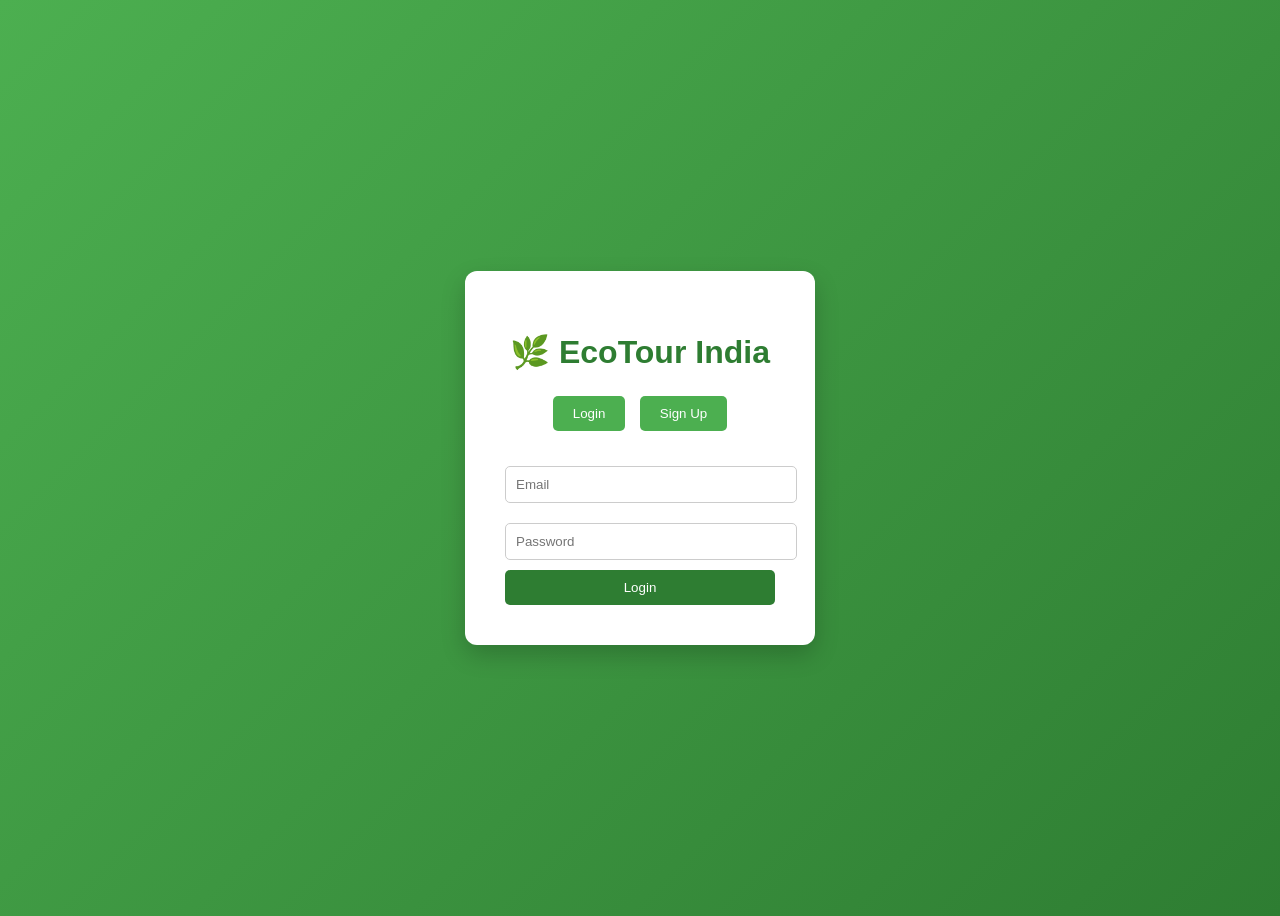
<file: index.html>
<!DOCTYPE html>
<html>
<head>
<title>EcoCulture India</title>
<link rel="stylesheet" href="css/style.css">
</head>
<body>
    <div class="container">
        <div class="form-box">
            <h1>🌿 EcoTour India</h1>
            <div class="button-box">
                <button onclick="showLogin()">Login</button>
                <button onclick="showSignup()">Sign Up</button>
            </div>

            <form id="loginForm" class="form">

                <input type="email" id="loginEmail" placeholder="Email" required>
                <input type="password" id="loginPassword" placeholder="Password" required>

                <button type="submit">Login</button>

            </form>


            <form id="signupForm" class="form hidden">

                <input type="text" placeholder="Full Name" required>
                <input type="email" id="signupEmail" placeholder="Email" required>
                <input type="password" id="signupPassword" placeholder="Password" required>

                <button type="submit">Sign Up</button>

            </form>

        </div>

    </div>

    <script src="js/script.js"></script>

</body>
</html>
</file>
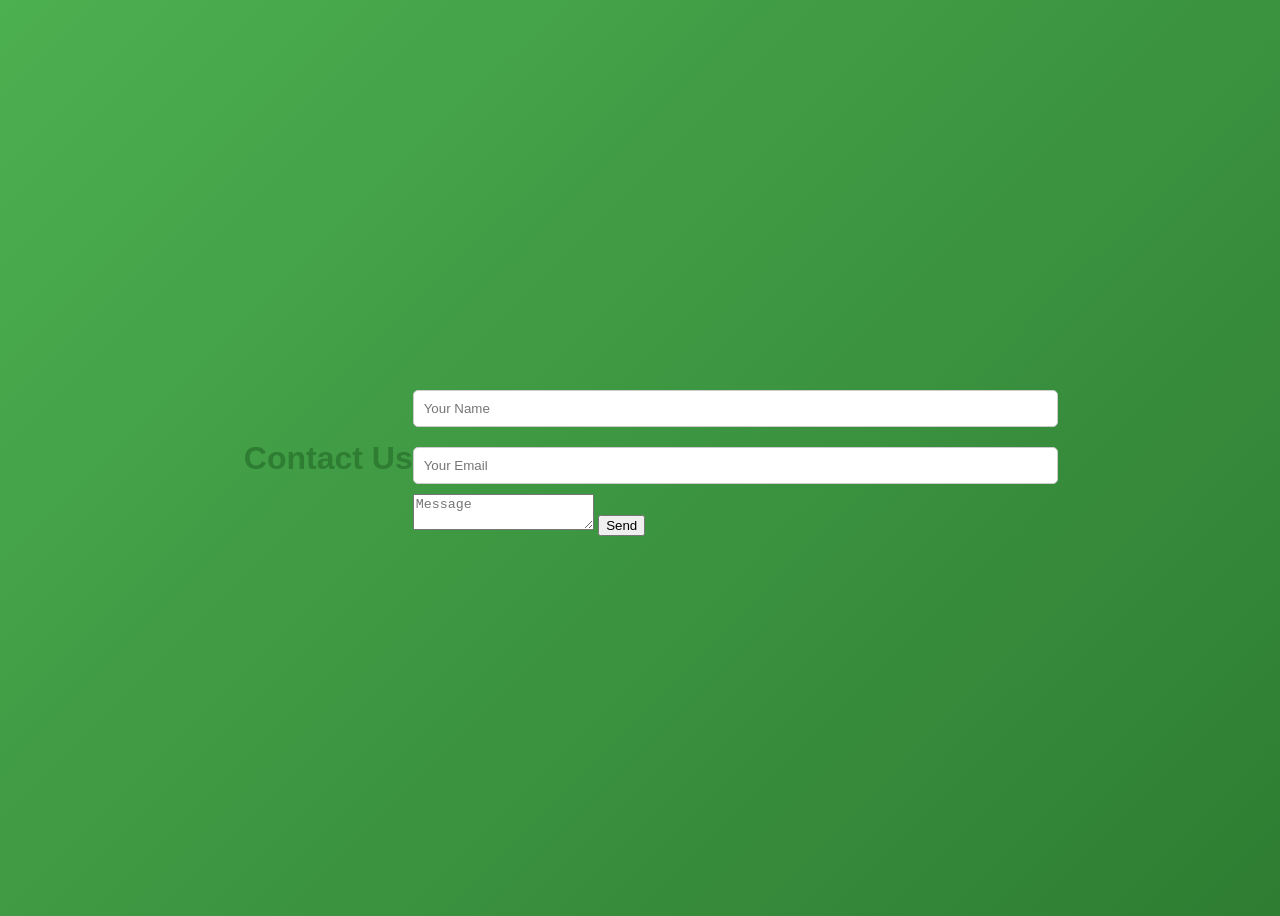
<file: contact.html>
<!DOCTYPE html>
<html>
<head>
<title>Contact</title>
<link rel="stylesheet" href="css/style.css">
</head>

<body>

<h1>Contact Us</h1>

<form class="contact-form">
<input type="text" placeholder="Your Name" required>
<input type="email" placeholder="Your Email" required>
<textarea placeholder="Message"></textarea>
<button type="submit">Send</button>
</form>

</body>
</html>
</file>
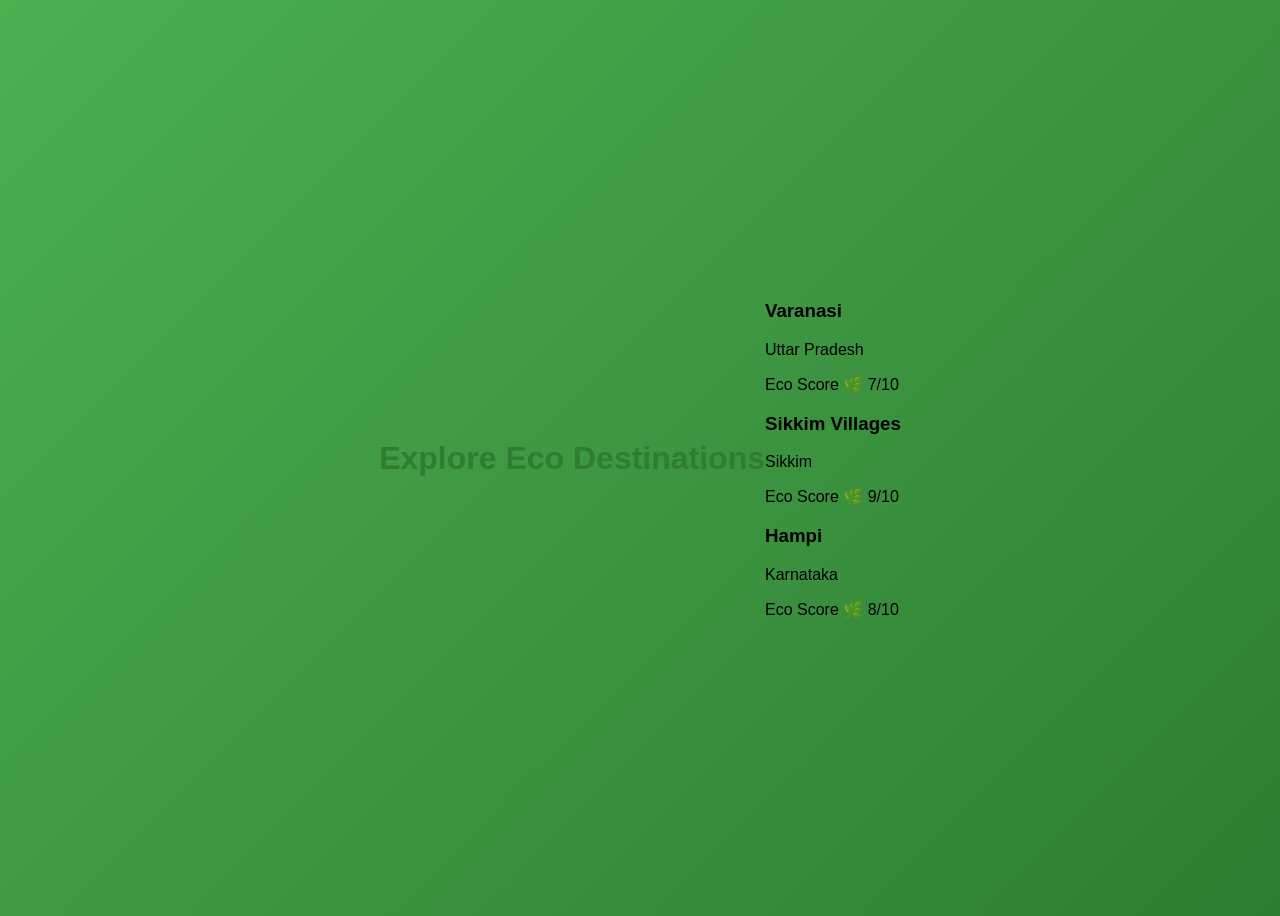
<file: explore.html>
<!DOCTYPE html>
<html>
<head>
<title>Explore Destinations</title>
<link rel="stylesheet" href="css/style.css">
</head>

<body>

<header>
<h1>Explore Eco Destinations</h1>
</header>

<section class="destinations">

<div class="card">
<h3>Varanasi</h3>
<p>Uttar Pradesh</p>
<p>Eco Score 🌿 7/10</p>
</div>

<div class="card">
<h3>Sikkim Villages</h3>
<p>Sikkim</p>
<p>Eco Score 🌿 9/10</p>
</div>

<div class="card">
<h3>Hampi</h3>
<p>Karnataka</p>
<p>Eco Score 🌿 8/10</p>
</div>

</section>

</body>
</html>
</file>
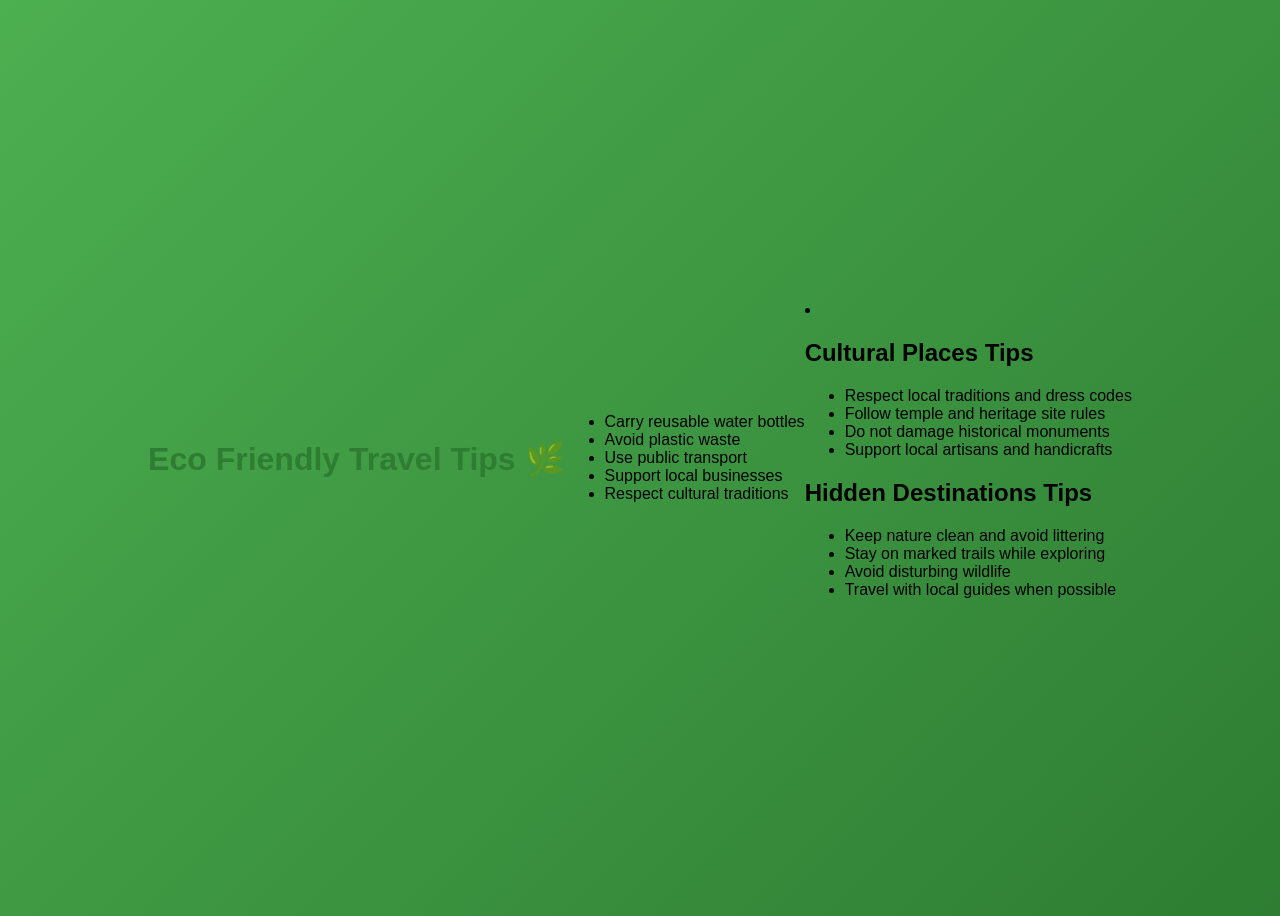
<file: tips.html>
<!DOCTYPE html>
<html>
<head>
<title>Eco Travel Tips</title>
<link rel="stylesheet" href="css/style.css">
</head>

<body>
<h1>Eco Friendly Travel Tips 🌿</h1>
<ul class="tips">
    <li>Carry reusable water bottles</li>
    <li>Avoid plastic waste</li>
    <li>Use public transport</li>
    <li>Support local businesses</li>
    <li>Respect cultural traditions</li>
</ul>
<li><h2>Cultural Places Tips</h2>
<ul class="tips">
<li>Respect local traditions and dress codes</li>
<li>Follow temple and heritage site rules</li>
<li>Do not damage historical monuments</li>
<li>Support local artisans and handicrafts</li>
</ul>

<h2>Hidden Destinations Tips</h2>
<ul class="tips">
<li>Keep nature clean and avoid littering</li>
<li>Stay on marked trails while exploring</li>
<li>Avoid disturbing wildlife</li>
<li>Travel with local guides when possible</li>
</ul></li>
</body>
</html>
</file>
<file: css/style.css>
body{
font-family: Arial;
background: linear-gradient(135deg,#4caf50,#2e7d32);
height:100vh;
display:flex;
justify-content:center;
align-items:center;
}

.container{
width:350px;
}

.form-box{
background:white;
padding:40px;
border-radius:12px;
box-shadow:0 10px 25px rgba(0,0,0,0.2);
text-align:center;
}

h1{
margin-bottom:20px;
color:#2e7d32;
}

.button-box{
margin-bottom:20px;
}

.button-box button{
padding:10px 20px;
margin:5px;
border:none;
background:#4caf50;
color:white;
border-radius:5px;
cursor:pointer;
}

input{
width:100%;
padding:10px;
margin:10px 0;
border-radius:5px;
border:1px solid #ccc;
}

.form button{
width:100%;
padding:10px;
background:#2e7d32;
color:white;
border:none;
border-radius:5px;
cursor:pointer;
}

.hidden{
display:none;
}
</file>
